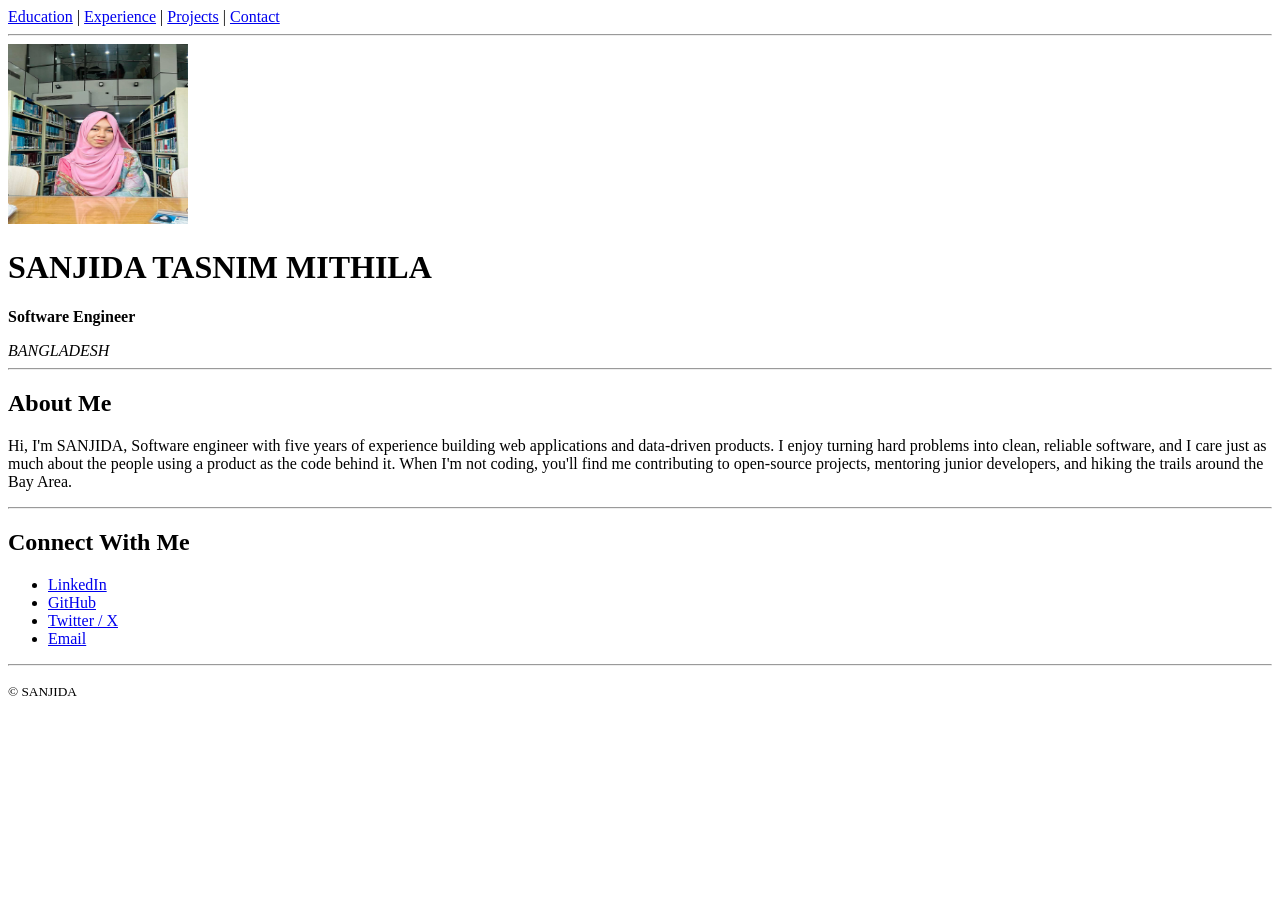
<file: portfolio/index.html>
<!DOCTYPE html>
<html lang="en">
 
<head>
  <meta charset="UTF-8">
  <meta name="viewport" content="width=device-width, initial-scale=1.0">
  <title>SANJIDA</title>
</head>
 
<body>
 
  <!-- ===== Navigation Bar (same on every page) ===== -->
  <nav>
    <a href="html/education.html">Education</a> |
    <a href="html/experience.html">Experience</a> |
    <a href="html/project.html">Projects</a> |
    <a href="html/contactme.html">Contact</a>
  </nav>
 
  <hr>
 
  <!-- ===== Profile Header ===== -->
  <header>
    <img src="image/me.jpeg" alt="Profile photo of " title="SANJIDA" width="180" height="180">
    <h1>SANJIDA TASNIM MITHILA</h1>
    <p><strong>Software Engineer</strong></p>
    <address>
      BANGLADESH
    </address>
  </header>
 
  <hr>
 
  <!-- ===== Bio ===== -->
  <section>
    <h2>About Me</h2>
    <p>
      Hi, I'm SANJIDA, Software engineer with five years of experience
      building web applications and data-driven products. I enjoy turning hard
      problems into clean, reliable software, and I care just as much about the
      people using a product as the code behind it. When I'm not coding, you'll
      find me contributing to open-source projects, mentoring junior developers,
      and hiking the trails around the Bay Area.
    </p>
  </section>
 
  <hr>
 
  <!-- ===== Social Links ===== -->
  <section>
    <h2>Connect With Me</h2>
    <ul>
      <li><a href="https://www.linkedin.com/in/yourusername">LinkedIn</a></li>
      <li><a href="https://github.com/yourusername">GitHub</a></li>
      <li><a href="https://twitter.com/yourusername">Twitter / X</a></li>
      <li><a href="sanjidatasnim59@gmail.com">Email</a></li>
    </ul>
  </section>
 
  <hr>
 
  <footer>
    <p><small>&copy; SANJIDA </small></p>
  </footer>
 
</body>
 
</html>
</file>
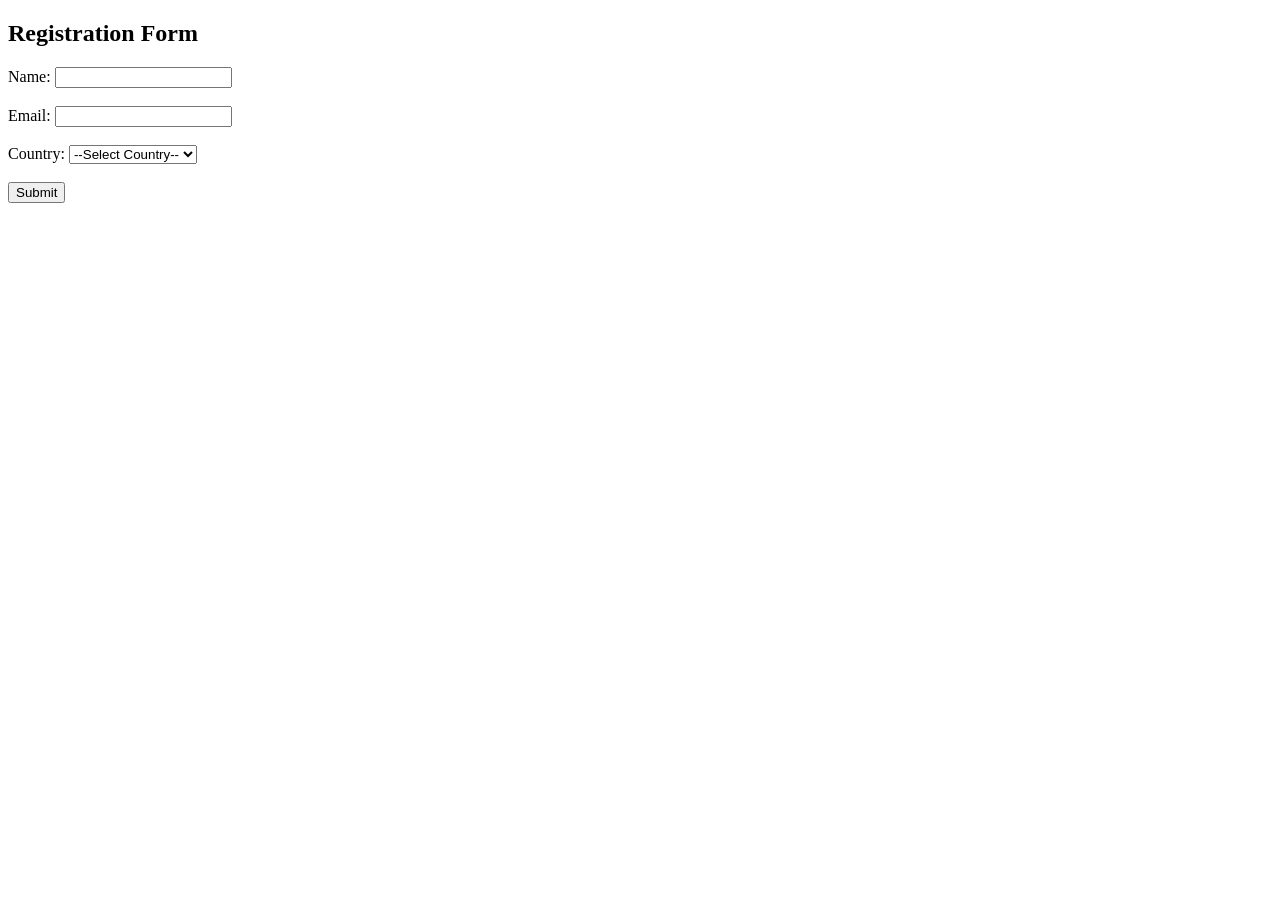
<file: lab/dom.html>
<!DOCTYPE html>
<html>

<head>
    <title>Form Validation</title>

    <script>
        function validateForm(event) {
            var name = document.getElementById("name").value;
            var email = document.getElementById("email").value;
            var country = document.getElementById("country").value;

            if (name == "") {
                alert("Please enter your name.");
                event.preventDefault();
            }

            if (email == "") {
                alert("Please enter your email.");
                event.preventDefault();
            }

            if (country == "") {
                alert("Please select your country.");
                event.preventDefault();
            }


            alert("submitted successfully!");

        }
    </script>
</head>

<body>

    <h2>Registration Form</h2>

    <form onsubmit="return validateForm()">

        Name:
        <input type="text" id="name"><br><br>

        Email:
        <input type="text" id="email"><br><br>




        Country:
        <select id="country">
            <option value="">--Select Country--</option>
            <option value="Bangladesh">Bangladesh</option>
            <option value="UK">UK</option>
            <option value="Pakistan">Pakistan</option>
        </select>
        <br><br>



        <input type="submit" value="Submit">

    </form>

</body>

</html>
</file>
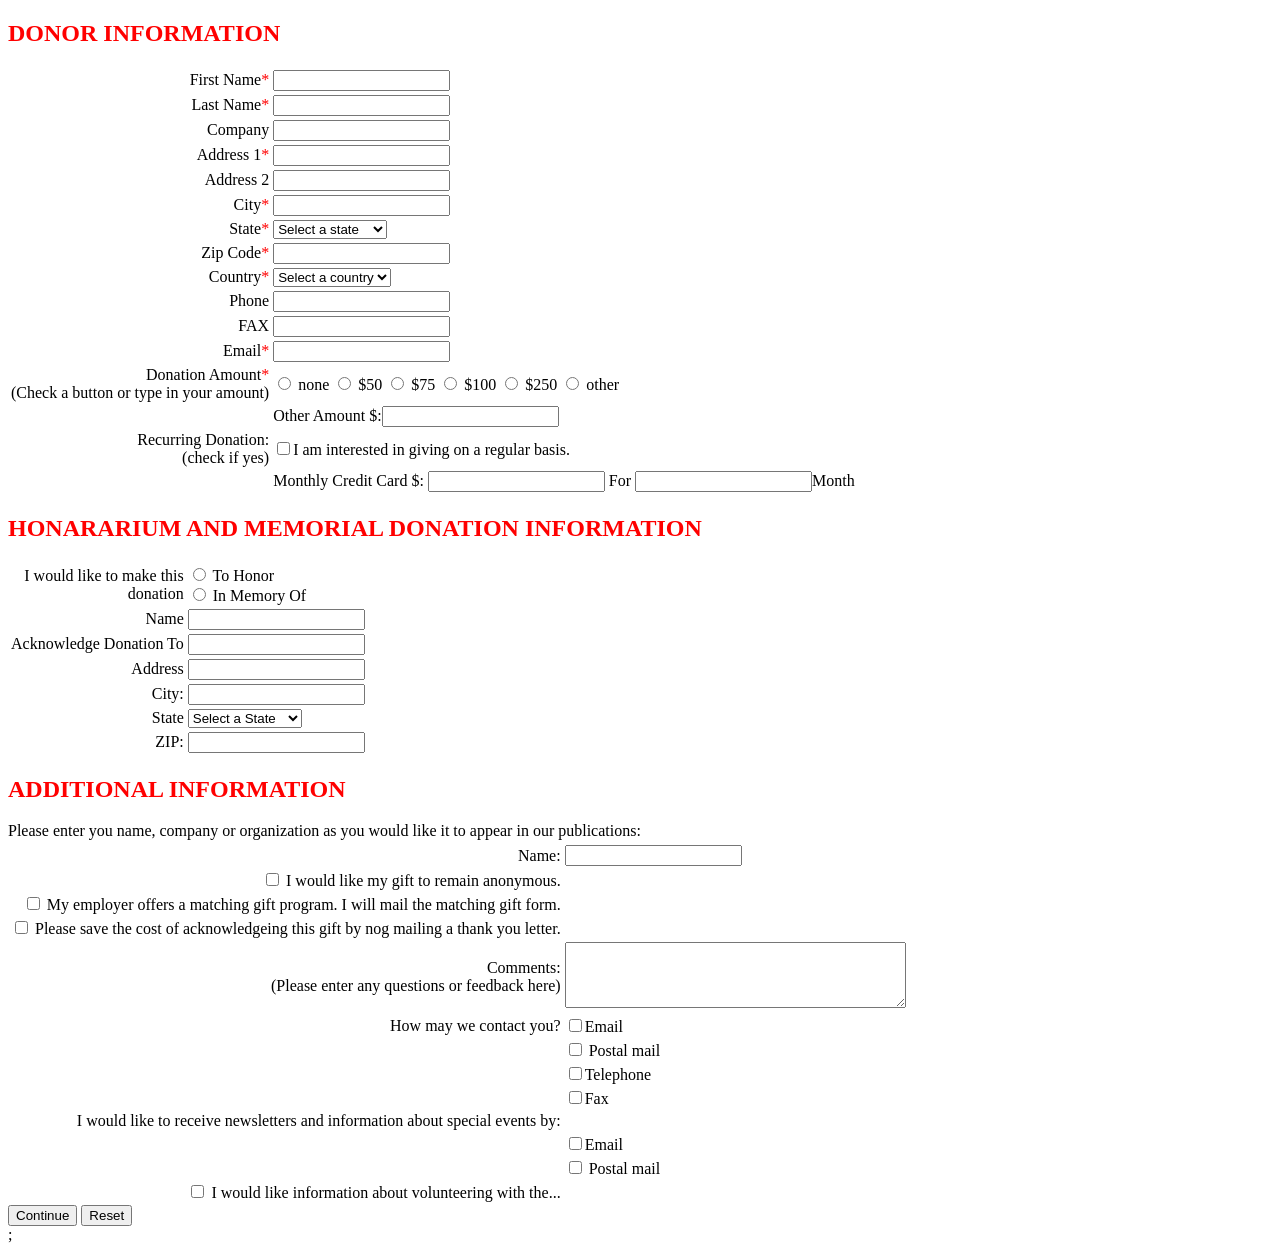
<file: lab/form.html>
<!DOCTYPE html>
<html lang="en">

<head>
  <meta charset="UTF-8">
  <meta name="viewport" content="width=device-width, initial-scale=1.0">
  <title>Document</title>
  <link rel="stylesheet" href="style.css">
</head>

<body>
  <form action="#" method="post">
    <div>
      <h2 class="A">DONOR INFORMATION</h2>
    </div>




    <table>

      <tr>
        <td><label for="firstName">First Name<span>*</span></label></td>
        <td><input type="text" id="firstName" name="firstName" required></td>
      </tr>
      <tr>
        <td><label for="lastName">Last Name<span>*</span></label></td>
        <td><input type="text" id="lastName" name="lastName" required></td>
      </tr>

      <tr>
        <td><label for="COMPANY">Company</label></td>
        <td><input type="text" id="COMPANY" name="COMPANY"></td>
      </tr>
      <tr>
        <td><label for="ADDRESS 1">Address 1<span>*</span></label></td>
        <td><input type="text" id="ADDRESS 1" name="ADDRESS 1" required></td>
      </tr>
      <tr>
        <td><label for="ADDRESS 2">Address 2</label></td>
        <td><input type="text" id="ADDRESS 2" name="ADDRESS 2"></td>
      </tr>
      <tr>
        <td><label for="CITY">City<span>*</span></label></td>
        <td><input type="text" id="CITY" name="CITY" required></td>
      </tr>
      <tr>
        <td><label for="STATE">State<span>*</span></label><br></td>
        <td><select id="STATE" name="STATE" required>
            <option value="">Select a state </option>
            <option value="DHAKA">DHAKA</option>
            <option value="MYMENSINGH">MYMENSINGH</option>
            <option value="SYLHET">SYLHET</option>
          </select></td>
      </tr>
      <tr>
        <td><label for="ZIPCODE">Zip Code<span>*</span></label></td>
        <td><input type="text" id="ZIPCODE" name="ZIP CODE" pattern="[A-Z0-9\s\-]+" style="text-transform: uppercase;"
            required></td>
      </tr>
      <tr>
        <td><label for="COUNTRY">Country<span>*</span></label><br></td>
        <td><select id="COUNTRY" name="COUNTRY" required>
            <option value="">Select a country</option>
            <option value="BANGLADESH">BANGLADESH</option>
            <option value="INDIA">INDIA</option>
            <option value="UK">UK</option>
          </select></td>
      </tr>
      <tr>
        <td><label for="PHONE">Phone</label></td>
        <td><input type="tel" id="PHONE" name="PHONE"></td>
      </tr>
      <tr>
        <td><label for="FAX">FAX</label></td>
        <td><input type="tel" id="FAX" name="FAX"></td>
      </tr>
      <tr>
        <td><label for="EMAIL">Email<span>*</span></label></td>
        <td><input type="email" id="EMAIL" name="EMAIL" required></td>
      </tr>
      <tr>
        <td><label for="DONATION AMOUNT">Donation Amount<span>*</span></label><br>(Check a button or type in your
          amount)</td>
        <td>
          <label><input type="radio" id="DONATION AMOUNT" name="DONATION AMOUNT" value="none"> none</label>
          <label><input type="radio" name="DONATION AMOUNT" value="$50"> $50</label>
          <label><input type="radio" name="DONATION AMOUNT" value="$75"> $75</label>
          <label><input type="radio" name="DONATION AMOUNT" value="$100"> $100</label>
          <label><input type="radio" name="DONATION AMOUNT" value="$250"> $250</label>
          <label><input type="radio" name="DONATION AMOUNT" value="other"> other</label>
        </td>
      </tr>
      <tr>
        <td></td>
        <td><label for="other">Other Amount $:</label><input type="text" id="other" name="other"> </td>
      </tr>

      <tr>

        <td><label for="recurring donation">Recurring Donation:</label><br>(check if yes)</td>
        <td>
          <label><input type="checkbox" id="recurring donation" name="recurring donation"
              value="I am interested in giving on a regular basis.">I am interested in giving on a regular basis.
          </label>

        </td>
      </tr>
      <tr>
        <td></td>
        <td><label for="MONTHLY CREDIT CARD">Monthly Credit Card $:</label>
          <input type="text" id="MONTHLY CREDIT CARD" name="MONTHLY CREDIT CARD">
          <label>For</label>
          <input type="text" id="MONTHLY CREDIT CARD" name="MONTHLY CREDIT CARD">Month
        </td>
      </tr>
    </table>


    <div>
      <h2 class="A">HONARARIUM AND MEMORIAL DONATION INFORMATION</h2>
    </div>
    <table>
      <tr>
        <td><label for="DONATE">I would like to make this<br> donation</label></td>
        <td><label><input type="radio" id="DONATE" name="DONATE" value="TO HONOR"> To Honor</label><br>
          <label><input type="radio" id="DONATE" name="DONATE" value="IN MEMORY OF"> In Memory Of
        </td>
      </tr>
      <tr>
        <td><label for="Name">Name</label></td>
        <td><input type="text" id="Name" name="Name"></td>
      </tr>
      <tr>
        <td><label for="ACKNOWLEDGE">Acknowledge Donation To</label></td>
        <td><input type="text" id="ACKNOWLEDGE" name="ACKNOWLEDGE"></td>
      </tr>
      <tr>
        <td><label for="address">Address</label></td>
        <td><input type="text" id="address" name="address"></td>
      </tr>
      <tr>
        <td><label for="city">City:</label></td>
        <td><input type="text" id="city" name="city"></td>
      </tr>
      <tr>
        <td><label for="state">State</label><br></td>
        <td><select id="state" name="state" required>
            <option value="">Select a State </option>
            <option value="DHAKA">DHAKA</option>
            <option value="MYMENSINGH">MYMENSINGH</option>
            <option value="SYLHET">SYLHET</option>
          </select></td>
      </tr>
      <tr>
        <td><label for="ZIP">ZIP:</label></td>
        <td><input type="text" id="ZIP" name="ZIP" pattern="[A-Z0-9\s\-]+" style="text-transform: uppercase;"></td>
      </tr>
    </table>



    <div>
      <h2 class="A">ADDITIONAL INFORMATION</h2>
    </div>
    <table>

      <tr>
        Please enter you name, company or organization as you would like it to appear in our publications:
      </tr>
      <tr>
        <td><label for="name">Name:</label></td>
        <td><input type="text" id="name" name="name"></td>
      </tr>
      <tr>
        <td><label><input type="checkbox" name="AddInfo" value="I would like my gift to remain anonymous."> I would like
            my gift to remain anonymous. </label></td>
      </tr>
      <tr>
        <td><label><input type="checkbox" name="AddInfo"
              value="My employer offers a matching gift program. I will mail the matching gift form."> My employer
            offers a matching gift program. I will mail the matching gift form. </label></td>
      </tr>
      <tr>
        <td><label><input type="checkbox" name="AddInfo"
              value="Please save the cost of acknowledgeing this gift by nog mailing a thank you letter."> Please save
            the cost of acknowledgeing this gift by nog mailing a thank you letter. </label></td>
      </tr>
      <tr>
        <td><label for="Comments">Comments:</label><br>(Please enter any questions or feedback here)</td>
        <td><textarea id="comments" name="comments" rows="4" cols="40"></textarea></td>
      </tr>
      <tr>
        <td><label for="contact">How may we contact you?</label></td>
        <td><label><input type="checkbox" id="contact" name="contact" value="Email">Email</label></td>
      </tr>
      <tr>
        <td> </td>
        <td><label><input type="checkbox" name="postal mail" value="postal mail"> Postal mail</label></td>

      </tr>
      <tr>
        <td></td>
        <td><label><input type="checkbox" name="telephone" value="telephone">Telephone</label></td>
      </tr>
      <tr>
        <td></td>
        <td><label><input type="checkbox" name="Fax" value="Fax">Fax</label></td>
      </tr>
      <tr>
        <td><label for="receiving">I would like to receive newsletters and information about special events by:</label>
        </td>
      </tr>

      <tr>
        <td></td>
        <td><label><input type="checkbox" id="receiving" name="receiving" value="receiving">Email</label></td>
      </tr>
      <tr>
        <td> </td>
        <td><label><input type="checkbox" id="receiving" name="postal mail" value="postal mail"> Postal mail</label>
        </td>
      </tr>
      <tr>
        <td><label><input type="checkbox" name="volunteering" value="volunteering"> I would like information about
            volunteering with the... </label></td>
      </tr>
    </table>


    <button type="submit">Continue</button>
    <button type="reset">Reset</button>
  </form>


</body>

</html>;
</file>
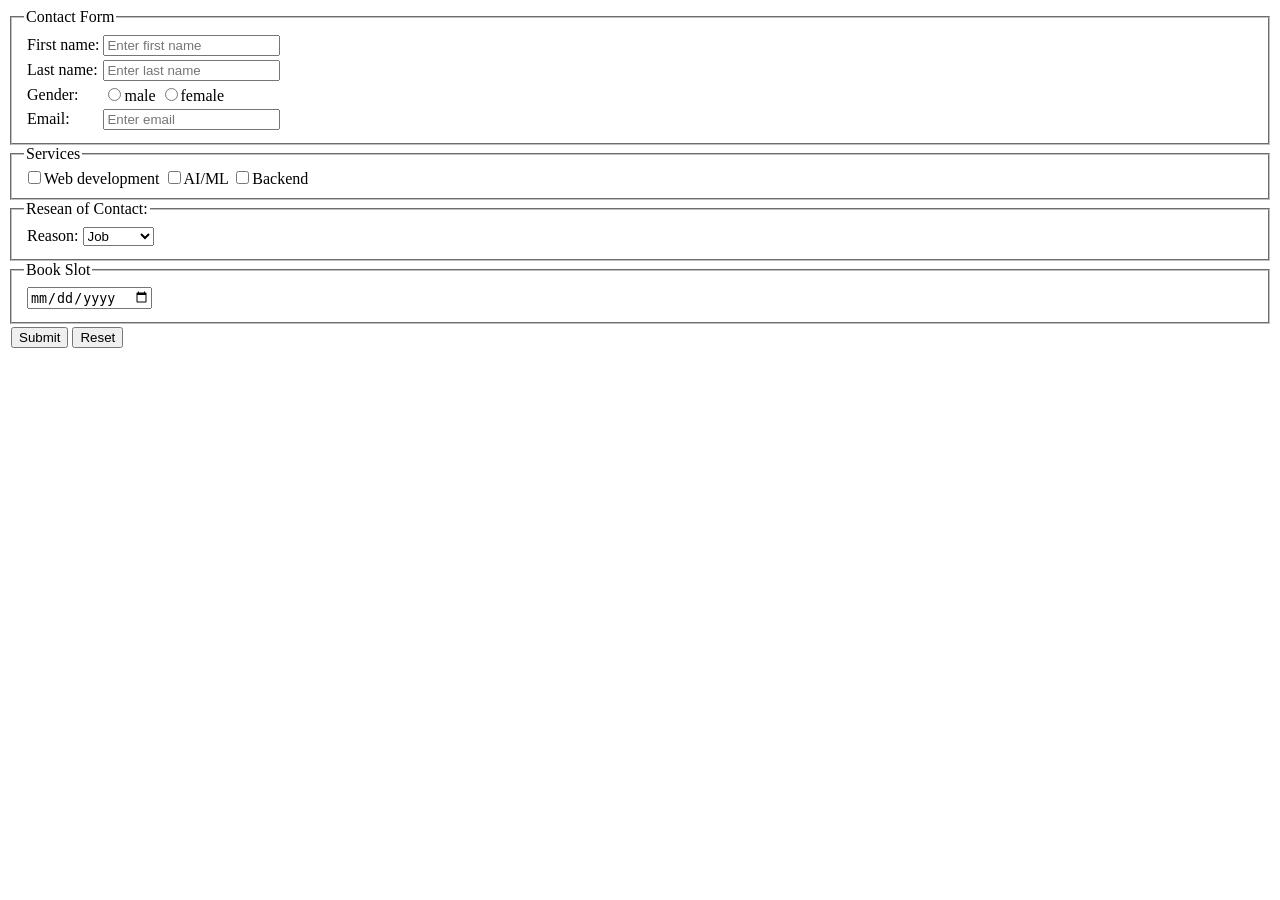
<file: portfolio/html/contactme.html>
<!DOCTYPE html>
<html lang="en">
<head>
    <meta charset="UTF-8">
    <meta name="viewport" content="width=device-width, initial-scale=1.0">
    <title>Document</title>
</head>
<body>
    <form method ="post">

        <fieldset>
            <legend>Contact Form</legend>
            <table>
                <tr>
                    <td><label for ="First name">First name:</label></td>
                    <td><input type="text" id="first name" name="first name" placeholder="Enter first name" required></td>

                </tr>
                <tr>
                    <td><label for="Last name">Last name:</label></td>
                    <td><input type="text" id="Last name" name="Last name" placeholder="Enter last name" required></td>
                </tr>
                <tr>
                    <td><label for="Gender"> Gender: </label></td>
                    <td>
                        <input type ="radio" name="gender" value="male">male
                        <input type ="radio" name="gender" value="female">female
                    </td>
                </tr>
                <tr>
                    <td><label for="Email">Email:</label>
                    <td><input type="text" id="Email" name="Email" placeholder="Enter email" required></td>
                </tr>
            </table>
        </fieldset>

        <fieldset>
            <legend>Services</legend>
            <table>
                 <input type="checkbox" value="web development">Web development
                 <input type="checkbox" value="AI/ML">AI/ML 
                 <input type="checkbox" value="Backend">Backend 

            </table>

        </fieldset>

        <fieldset>
                    <legend>Resean of Contact:</legend>
                    <table>
                        <tr>
                            <td><lebel for="Reason of contact">Reason: </lebel></td>
                            <td>
                                <select id="Reason of contact" name="Reason">
                                <option>Job</option>
                                <option>Projects</option>
                                <option>Thesis</option>
                                </select>
                            </td>
                        </tr>
                    </table>
                </fieldset>

            <fieldset>
                <legend>Book Slot</legend>
                <table>
                    <tr>
                <td>
                <input type="date" id="date" name="date">
            </td>
            </tr>
             </table>
            </fieldset>

            <table>
                <tr>
                <td>
                    <a href="education.html">
                 <button type="button">Submit</button>
                 </a>
                </td>
                 <td>
               <button type="button">Reset</button>
               </td>
               </tr>
            </table>


    </form>
</body>
</html>
</file>
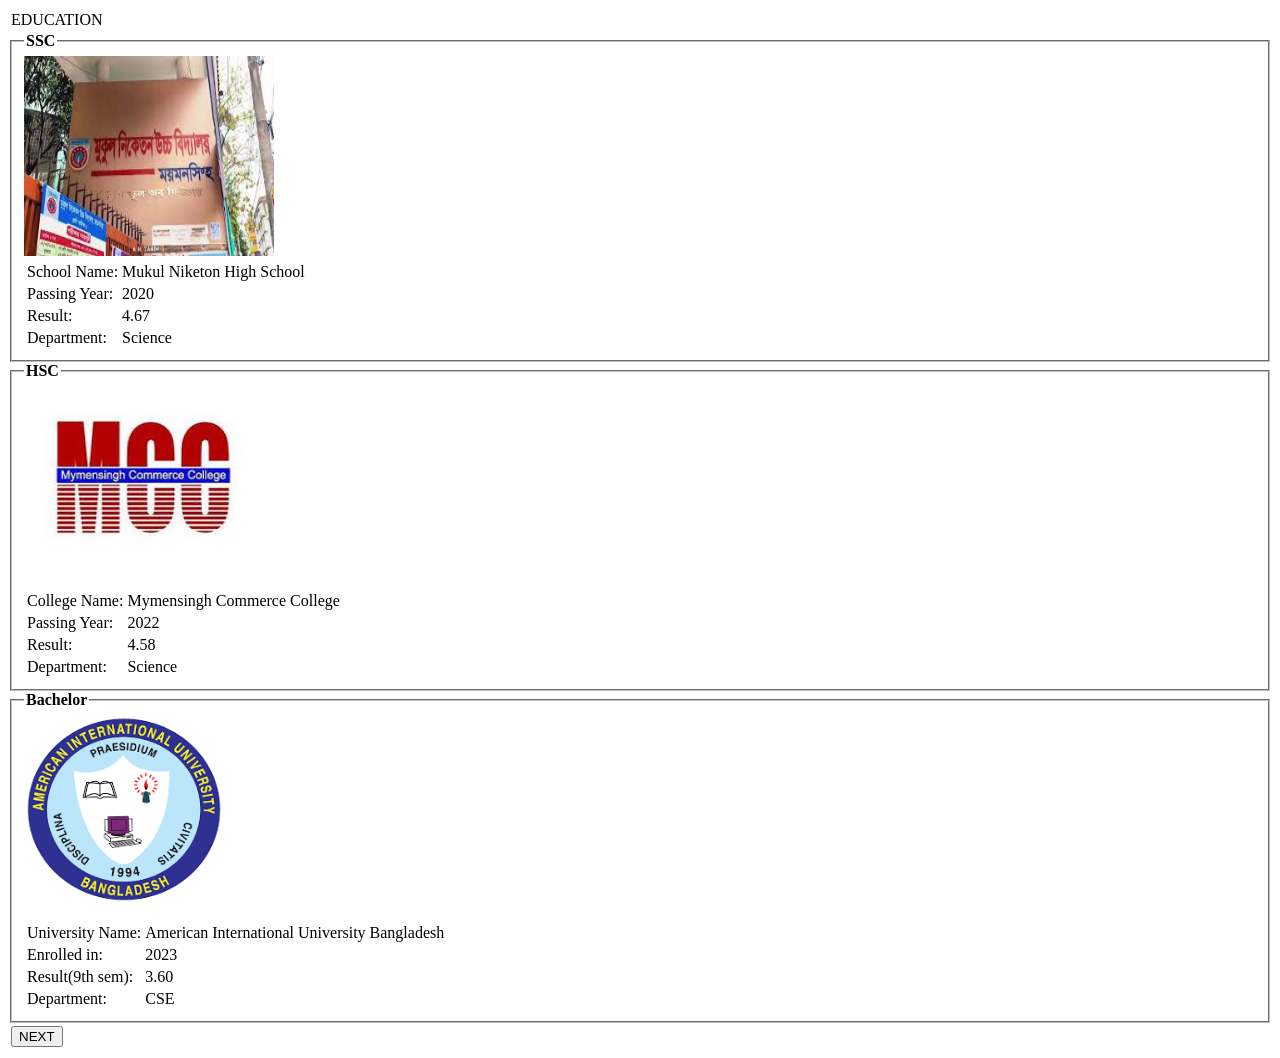
<file: portfolio/html/education.html>
<!DOCTYPE html>
<html lang="en">
<head>
    <meta charset="UTF-8">
    <meta name="viewport" content="width=device-width, initial-scale=1.0">
    <title>Document</title>
</head>
<body>
    <form method ="post">
        <table>
            <tr>
                    <td><storng>EDUCATION</storng></td>
                    
            </tr>
            </table>
        <fieldset>
            <legend><strong>SSC</strong></legend>
                <img src="../image/school.jpg" height="200" width="250" alt="School" title="School Picture">

            <table>
                <tr>
                    <td>School Name:</td>
                    <td> Mukul Niketon High School </td>
                    </tr>
                    <tr>
                    <td>Passing Year:</td><td>2020</td>
                 </tr>
                 <tr>   
                    
                    <td>Result:</td><td>4.67</td>
                    </tr>
                    <tr>
                    <td>Department:</td><td>Science</td>
                </tr>
                
                
               
            </table>
        </fieldset>
         <fieldset>
            <legend><strong>HSC</strong></legend>
            <table>
                
                <tr>
                    <td>College Name:</td>
                    <td> Mymensingh Commerce College  </td>
                    </tr>
                    <tr>
                    <td>Passing Year:</td><td>2022</td>
                 </tr>
                 <tr>   
                    <td>Result:</td><td>4.58      </td>
                    </tr>
                    <tr>
                    <td>Department:</td><td>Science</td>
                </tr>
                <img src="../image/clg.jpg" height="200" width="250" alt="College" title="College Picture">
               </tr>
            </table>
        </fieldset>
         </fieldset>
         <fieldset>
            <legend><strong>Bachelor</strong></legend>
            <table>
                <tr>
                <tr>
                    <td>University Name:</td>
                    <td> American International University Bangladesh</td>
                </tr>
                <tr>
                    <td>Enrolled in:</td><td>2023</td>
                 </tr>
                 <tr>   
                    
                    <td>Result(9th sem):</td><td>3.60</td>
                 </tr>
                 <tr>
                    <td>Department:</td><td>CSE</td>
                </tr>
                
                <img src="../image/aiub.png" height="200" width="200" alt="University" title="University Picture">
               
            </table>
        </fieldset>
        <table>
                <tr>
                <td>
                    <a href="experience.html">
                 <button type="button">NEXT</button>
                 </a>
                </td>
                
               </tr>
            </table>
      </form>
    
</body>
</html>
</file>
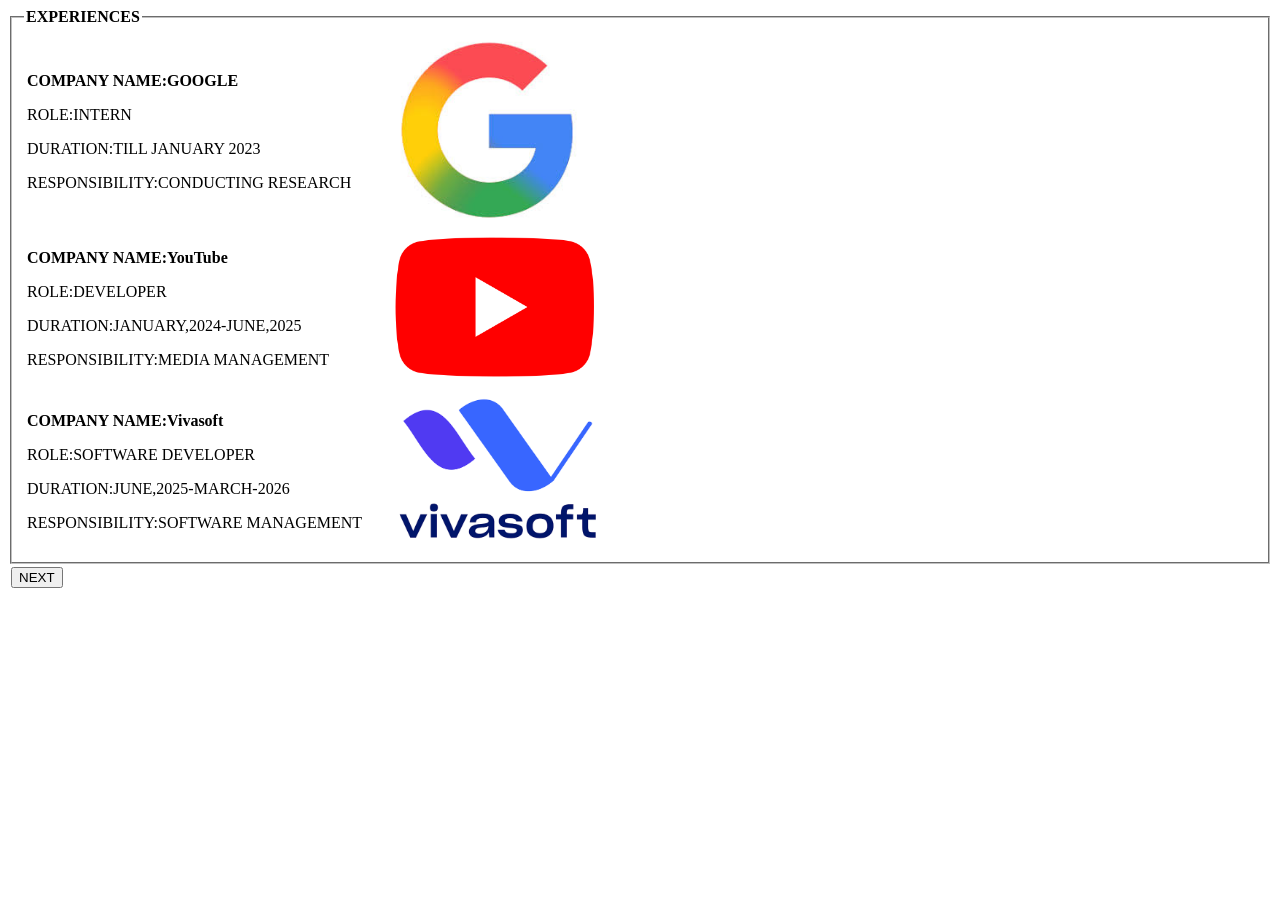
<file: portfolio/html/experience.html>
<!DOCTYPE html>
<html lang="en">
<head>
    <meta charset="UTF-8">
    <meta name="viewport" content="width=device-width, initial-scale=1.0">
    <title>Document</title>
</head>
<body>
    <fieldset>
        <legend><strong> EXPERIENCES</strong></legend>
        <table>
            <tr>
                <td>
                    <p><strong>COMPANY NAME:GOOGLE</strong></p>
                    <p>ROLE:INTERN</p>
                    <p>DURATION:TILL JANUARY 2023</p>
                    <P>RESPONSIBILITY:CONDUCTING RESEARCH</P>
                </td>
                <td> </td><td></td>
                <td> </td>
                <td> </td><td> </td>
                <td> </td>
                <td> </td>
                <td>
                <a href="https://www.google.com/">
                <img src="../image/google.jpg" height="190" alt="GOOGLE_LOGO" title="GOOGLE">
            </a>
            </td>
                
            </tr>

            <tr>
                <td>
                    <p><strong>COMPANY NAME:YouTube</strong></p>
                    <p>ROLE:DEVELOPER</p>
                    <p>DURATION:JANUARY,2024-JUNE,2025</p>
                    <P>RESPONSIBILITY:MEDIA MANAGEMENT</P>
                </td>
                <td> </td><td></td>
                <td> </td>
                <td> </td><td> </td>
                <td> </td>
                <td> </td>
                <td><img src="../image/yt.png" height="140" alt="google" title="google"> </td>
                
            </tr>
            <tr></tr><tr></tr>
            <tr></tr>

              <tr>
                <td>
                    <p><strong>COMPANY NAME:Vivasoft</strong></p>
                    <p>ROLE:SOFTWARE DEVELOPER</p>
                    <p>DURATION:JUNE,2025-MARCH-2026</p>
                    <P>RESPONSIBILITY:SOFTWARE MANAGEMENT</P>
                </td>
                <td> </td><td></td>
                <td> </td>
                <td> </td><td> </td>
                <td> </td>
                <td> </td>
                <td><img src="../image/vivasoft.png" height="150" alt="google" title="google"> </td>
                
            </tr>
            
        </table>
        
    </fieldset>
    <table>
                <tr>
                <td>
                    <a href="project.html">
                 <button type="button">NEXT</button>
                 </a>
                </td>
                 
               </tr>
            </table>
    
</body>
</html>
</file>
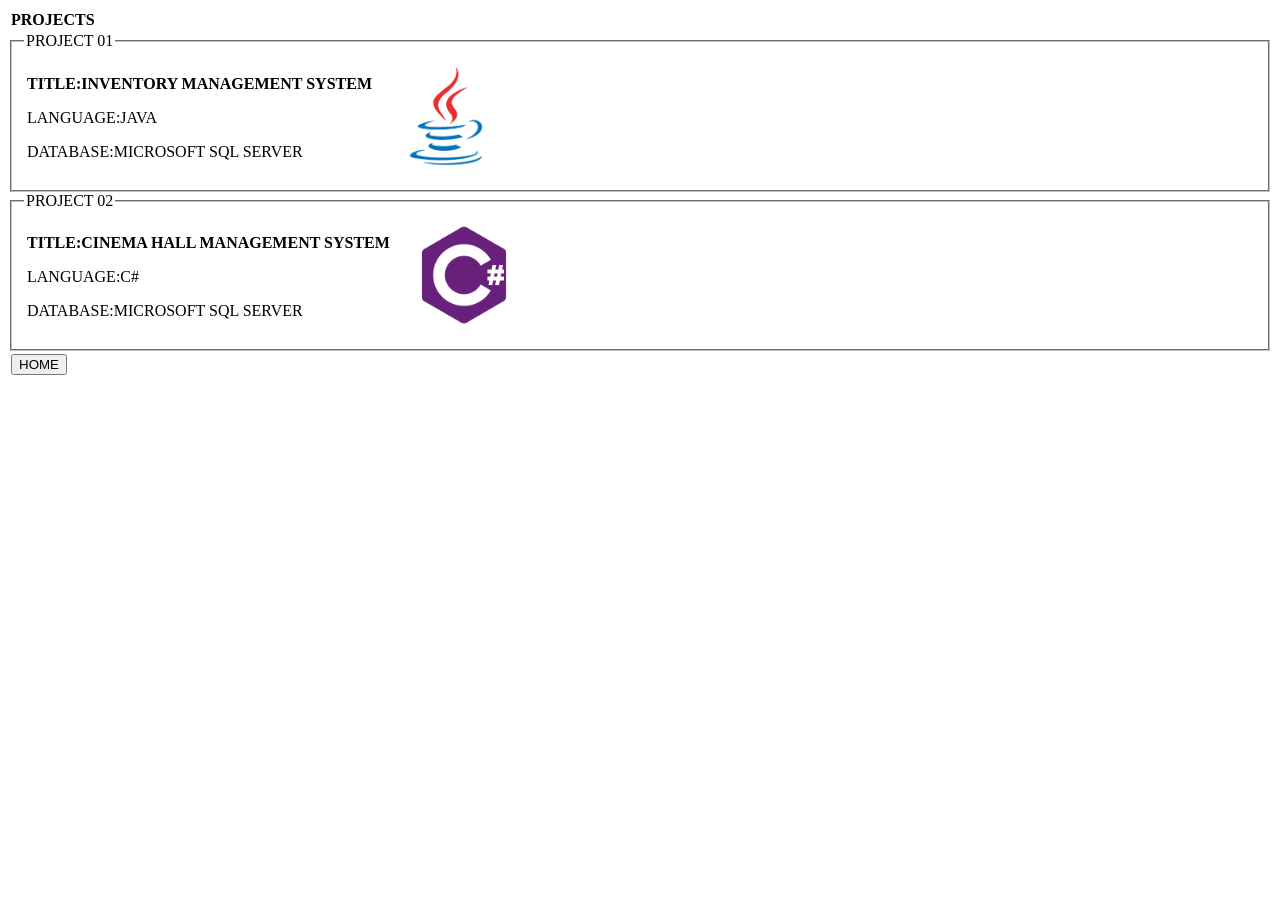
<file: portfolio/html/project.html>
<!DOCTYPE html>
<html lang="en">
<head>
    <meta charset="UTF-8">
    <meta name="viewport" content="width=device-width, initial-scale=1.0">
    <title>Document</title>
</head>
<body>
    <table><tr><td><strong>PROJECTS</strong></td></tr></table>
    <fieldset>
        <legend>PROJECT 01</legend>
        <table>
         <tr>
                <td>
                    <p><strong>TITLE:INVENTORY MANAGEMENT SYSTEM</strong></p>
                    <p>LANGUAGE:JAVA</p>
                    <p>DATABASE:MICROSOFT SQL SERVER</p>
                </td>
                <td></td><td></td><td></td><td></td><td></td>
                <td><img src="../image/java.png" height="100" alt="java" title="java"> </td>
                
            </tr>
            </table>

    </fieldset>
     <fieldset>
        <legend>PROJECT 02</legend>
        <table>
         <tr>
                <td>
                    <p><strong>TITLE:CINEMA HALL MANAGEMENT SYSTEM</strong></p>
                    <p>LANGUAGE:C#</p>
                    <p>DATABASE:MICROSOFT SQL SERVER</p>
                </td>
                <td></td><td></td><td></td><td></td><td></td>
                <td><img src="../image/cSHARP.png" height="100" alt="c#" title="c#"> </td>
                
            </tr>
            </table>
        
    </fieldset>
    <table>
                <tr>
                <td>
                    <a href="contactme.html">
                 <button type="button">HOME</button>
                 </a>
                </td>
                 
               </tr>
            </table>
    
</body>
</html>
</file>
<file: lab/style.css>
.A {
    color: red;
}

table td:first-child {
    text-align: right;
}

span {
    color: red;
}
</file>
